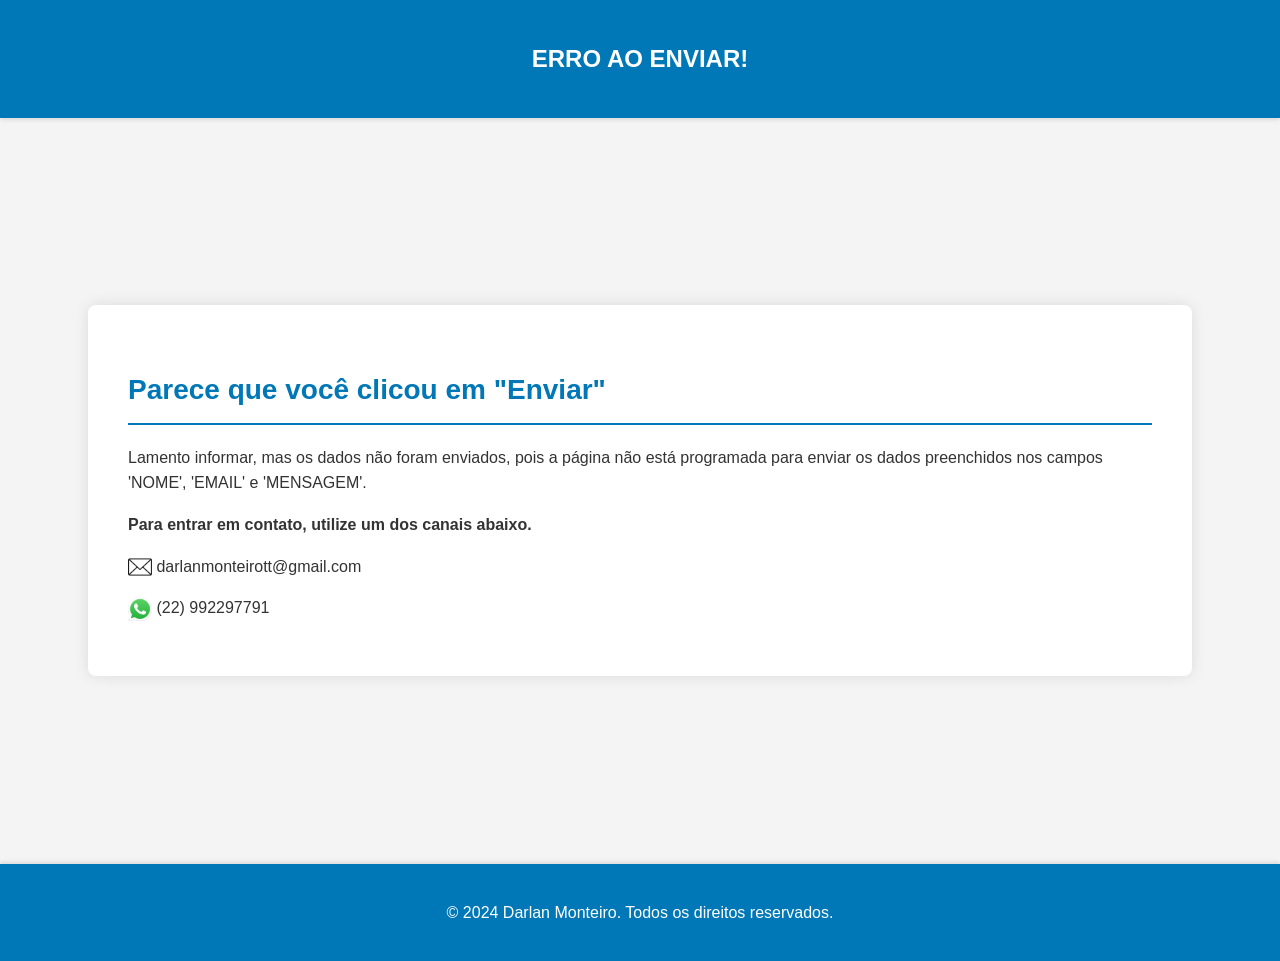
<file: index.html>
<!DOCTYPE html>
<html lang="pt-BR">
<head>
    <meta charset="UTF-8">
    <meta name="viewport" content="width=device-width, initial-scale=1.0">
    <title>Portfólio de Darlan</title>
    <link rel="stylesheet" href="estilos2.css">
</head>
<body>
    <header>
        <nav>
              <h2>ERRO AO ENVIAR!</h2>
        </nav>
    </header>
    <!--A ideia deste arquivo é para quando a pessoa clicar no botão enviar, ela para nesta página com orientações-->
    <!--fiz isso pois pretendo publicar meu site no linkedin, então é para caso alguém tente entrar em contato comigo pelo input-->
    <br>
    <br>
    <br>
    <br>
    <br>
    <br>
    <br>
    <br>

    <section id="Bem-vindo(a)">
      <h1>Parece que você clicou em "Enviar"</h1>
      <p>Lamento informar, mas os dados não foram enviados, pois a página não está programada para enviar os dados preenchidos nos campos 'NOME', 'EMAIL' e 'MENSAGEM'.</p>
      <P><b>Para entrar em contato, utilize um dos canais abaixo.</b></P>
      <p>
        <img src="email.png" alt="Email" style="width: 24px; vertical-align: middle;"> 
        darlanmonteirott@gmail.com
    </p>
    <p>
        <img src="whatsapp.png" alt="WhatsApp" style="width: 24px; vertical-align: middle;">  
         (22) 992297791
    </p>
  </section>

  <br>
  <br>
  <br>
  <br>
  <br>
    <footer>
      <p>&copy; 2024 Darlan Monteiro. Todos os direitos reservados.</p>

        
      </div>
  </footer>


</body>
</html>
</file>
<file: estilos2.css>
body {
  font-family: 'Roboto', sans-serif; /* fonte */
  line-height: 1.6;
  margin: 0;
  padding: 0;
  background-color: #f4f4f4;
  color: #333;
  margin-top: 80px; /
}


header {
  background-color: #0077b6; /* azul para design do site */
  color: #fff;
  padding: 20px 0;
  text-align: center;
  position: fixed;
  width: 100%;
  top: 0;
  left: 0;
  z-index: 1000;
  box-shadow: 0 2px 4px rgba(0, 0, 0, 0.1); 
}

nav ul {
  list-style-type: none;
  margin: 0;
  padding: 0;
}

nav ul li {
  display: inline;
  margin: 0 20px;
}

nav ul li a {
  color: #fff;
  text-decoration: none;
  font-size: 18px;
  font-weight: bold;
  transition: color 0.3s;
}

nav ul li a:hover {
  color: #90e0ef; 
}


section {
  padding: 40px;
  margin: 20px auto;
  width: 80%;
  background-color: #fff;
  border-radius: 8px;
  box-shadow: 0 0 15px rgba(0, 0, 0, 0.1); 
}

h1 {
  color: #0077b6;
  font-size: 28px;
  margin-bottom: 20px;
  border-bottom: 2px solid #0077b6;
  padding-bottom: 10px;
}

p, li {
  font-size: 16px;
  margin-bottom: 15px;
}


form {
  display: flex;
  flex-direction: column;
}

label {
  font-weight: bold;
  margin-bottom: 5px;
}

input, textarea {
  padding: 10px;
  font-size: 16px;
  border: 1px solid #ccc;
  border-radius: 4px;
  margin-bottom: 20px;
  background-color: #f8f9fa; 
}

button {
  padding: 12px;
  font-size: 18px;
  background-color: #0077b6;
  color: #fff;
  border: none;
  border-radius: 4px;
  cursor: pointer;
  transition: background-color 0.3s;
}

button:hover {
  background-color: #005f73; 
}


footer {
  background-color: #0077b6;
  color: #fff;
  text-align: center;
  padding: 20px 0;
  position: relative;
  width: 100%;
  margin-top: 40px;
  box-shadow: 0 -2px 4px rgba(0, 0, 0, 0.1); 
}


@media (max-width: 768px) {
  nav ul li {
      display: block;
      margin: 10px 0;
  }

  section {
      width: 90%;
  }
}
</file>
